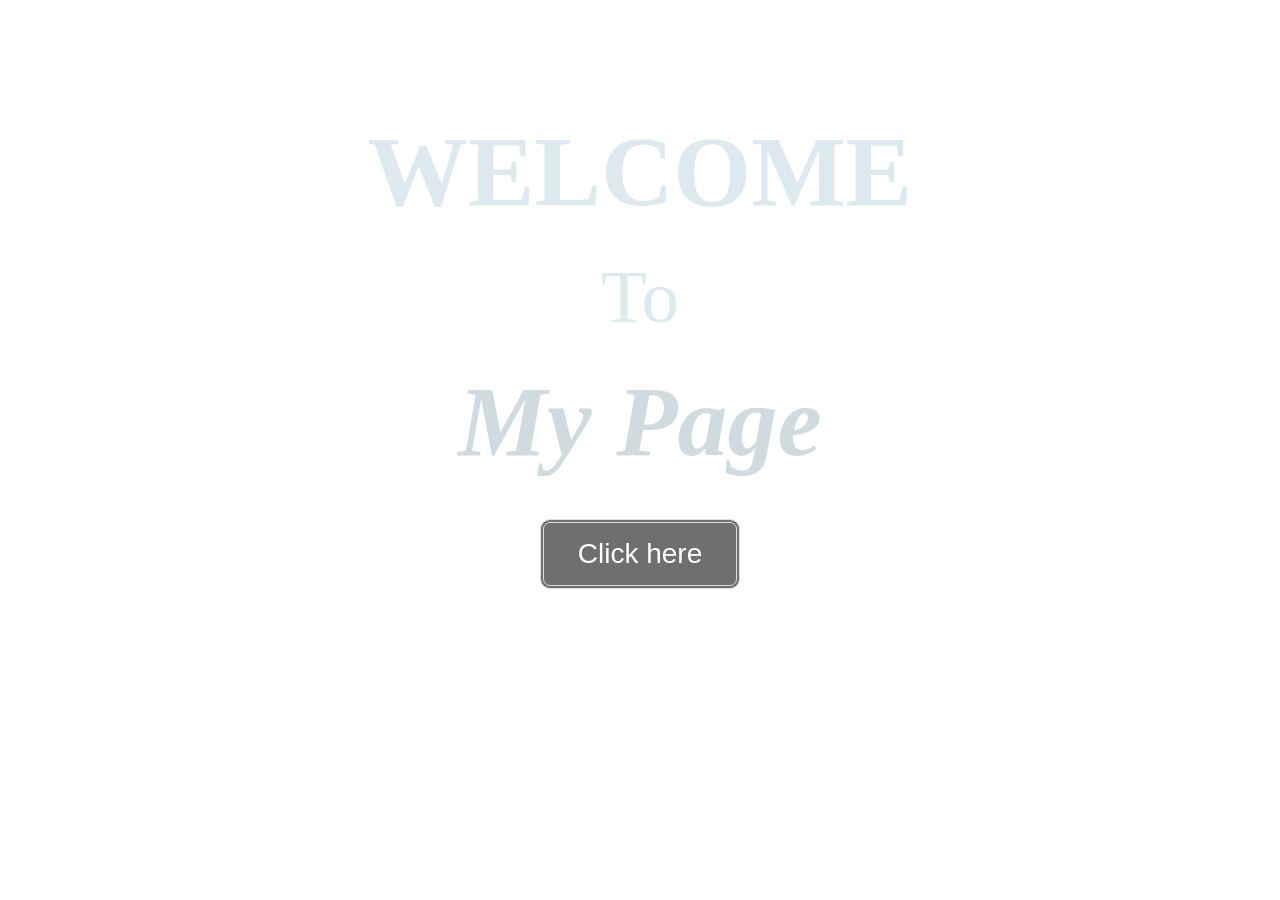
<file: prab.html>
<!DOCTYPE HTML>
<html lang="en">
    <head>
    <meta charset="UTF-8">
    <meta http-equiv="X-UA-Compatible" content="IE=edge">
    <meta name="viewport" content="width=device-width, initial-scale=1.0">
    <title>WELCOME</title>
    <style>
        body {
            background-image: url('https://www.wallpapertip.com/wmimgs/83-838362_web-developer.jpg.jpg');
            background-size: 100% 100vh;
        }
        *{ text-align:center;} 
        p {
            line-height: 50px;
        }
        h1{
            line-height: 50px;
        }
        button {
            color:white;
        display: inline-block;
        background-color: rgb(109, 111, 112);
        border-radius: 10px;
        border: 4px double #dcdcdc;
        text-align: center;
        font-size: 28px;
        padding: 15px;
        width: 200px;
        transition: all 0.5s;
        cursor: pointer;
        margin: 5px;
       }
      button span {
        cursor: pointer;
        display: inline-block;
        position: relative;
        transition: 0.5s;
      }
      button span:after {
        content: '\00bb';
        position: absolute;
        opacity: 0;
        top: 0;
        right: -20px;
        transition: 0.5s;
      }
      button:hover {
        background-color: rgb(220,233,238);
        color: black;
      }
      button:hover span {
        padding-right: 25px;
      }
      button:hover span:after {
        opacity: 1;
        right: 0;
      }
      h1:hover + button {
      display: button;
     }
     #textcss{
        text-decoration: none;
        color: white;
     }
     #textcss:hover{
        color: rgb(109, 111, 112);
     }

</style>
   </head>
  <body> 
    <br><br><br><br>
    <h1 style="font-size: 100px;color: rgb(220, 233, 238);">WELCOME</h1>
    <p style="font-family: 'Times New Roman', Times, serif;color: rgb(220, 233, 238);font-size: 75px;">To</p>
    <h1 style="font-family: 'copperplate';font-size: 100px;color: rgb(208, 219, 223);"><em>My Page</em></h1>
    <button><a href="project.html" id="textcss">Click here</a></button>  
  </body>
</html>
</file>
